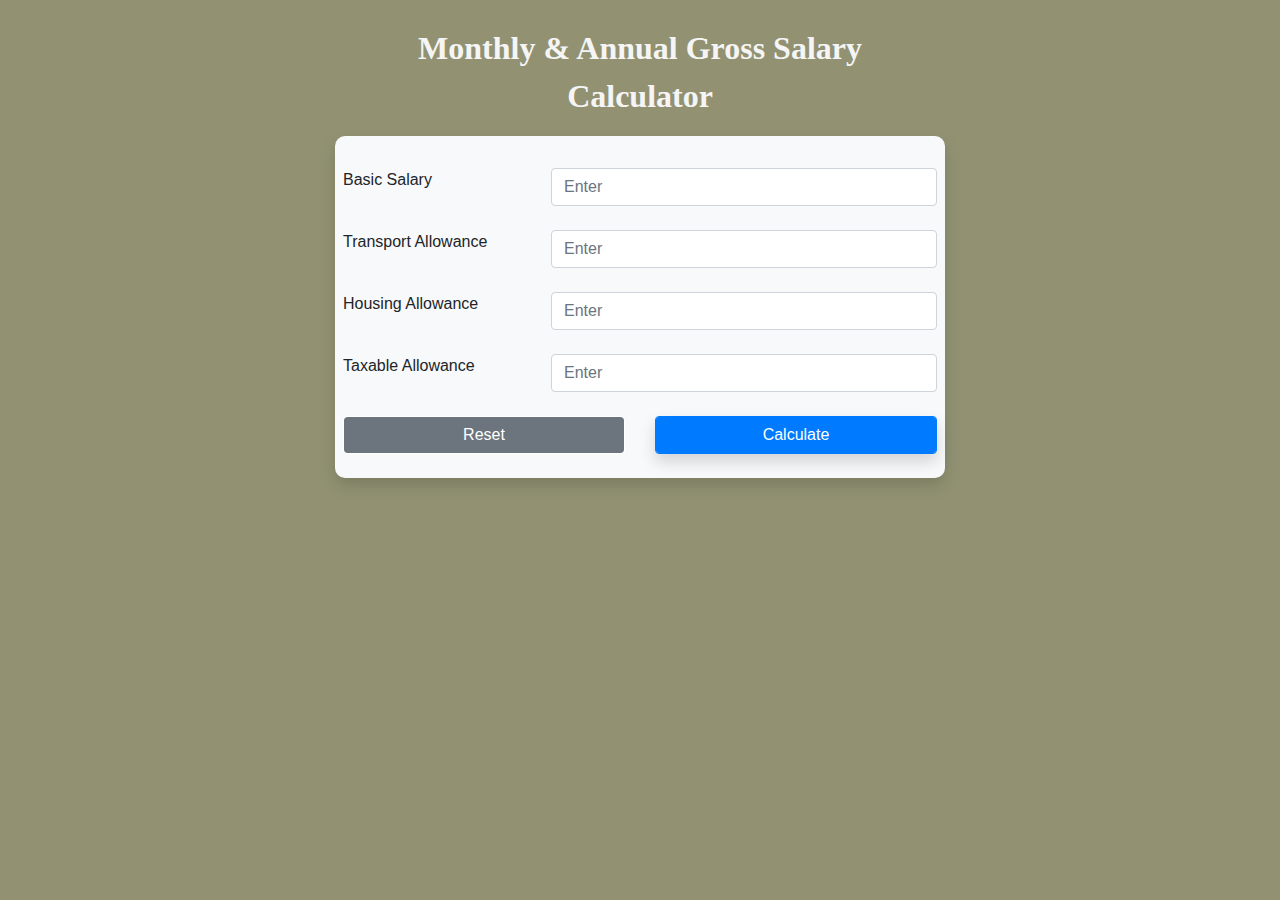
<file: index.html>
<!DOCTYPE html>
<html lang="en">

<head>
    <meta charset="UTF-8">
    <meta name="viewport" content="width=device-width, initial-scale=1.0">
    <meta http-equiv="X-UA-Compatible" content="ie=edge">
    <link rel="stylesheet" href="./style.css">
    <link rel="stylesheet" href="./bootstrap/css/bootstrap.css">
    <title>Monthly & Annual Gross Salary Calculator</title>
</head>

<body class="main">

    <div class="wrapper col-lg-6 mt-2">

        <header class="col-lg-12 text-center p-3 font-weight-bolder text-center ">
            Monthly & Annual Gross Salary Calculator
        </header>

        

        <form action="" class="form shadow p-2 bg-light">

            <div class="alert-danger">
                <!-- <span class="font-weight-bolder">OOPS!</span> All fields are required -->
            </div>

            <div class="form-group row mt-4 ">

                <div class="col-4">
                    <label for="basic-salary">Basic Salary</label>
                </div>

                <div class="col-8">
                    <input type="text" id="basic-salary" placeholder="Enter" class="form-control">
                </div>
            </div>
            <small class="error text-danger text-center "></small>


            <div class="form-group row mt-4">

                <div class="col-4">
                    <label for="transport" class="text-capitalize">Transport Allowance</label>
                </div>

                <div class="col-8">
                    <input type="text" id="transport" placeholder="Enter" class="form-control">
                </div>
            </div>

            <div class="form-group row mt-4">

                <div class="col-4">
                    <label for="housing" class="text-capitalize">Housing Allowance</label>
                </div>

                <div class="col-8">
                    <input type="text" id="housing" placeholder="Enter" class="form-control">
                </div>
            </div>

            <div class="form-group row mt-4">

                <div class="col-4">
                    <label for="Taxable-allowance" class="text-capitalize">Taxable Allowance</label>
                </div>

                <div class="col-8">
                    <input type="text" id="tax-allowance" placeholder="Enter" class="form-control">
                </div>

            </div>

            <div class="form-group row mt-4">

                <div class="col-6">
                    <button type="reset" class="btn btn-default btn-secondary form-control border-white">Reset</button>
                </div>

                <div class="col-6">
                    <button type="submit" class="btn btn-default btn-primary form-control Regular shadow ">Calculate</button>
                </div>
            </div>

        </form>

        <div class="result col-6 bg-light">
            <table class="table col-12 mt-4 p-4">
                <tr>
                    <td>Monthly Salary</td>
                    <td class="salPerMonth p-3">0.00</td>
                </tr>

                <tr>
                    <td>Annual Salary</td>
                    <td class="salPerYear p-3 ml-4">0.00</td>
                </tr>
            </table>
        </div>
    </div>


    <script src="./app.js"></script>
</body>

</html>
</file>
<file: style.css>
*{
    margin: 0;
    padding: 0;
    box-sizing: border-box;
}

.main{
    background-color:rgba(100, 100, 55, 0.7);
}

.wrapper{
    margin: auto;
}

header{
    font-size: 2rem;
    font-family: 'Times New Roman', Times, serif;
    color: whitesmoke;
}

.form, .alert-danger{
    border-radius: 10px;
    /* background-color: red; */
}

.result{
    display: none;
    border-radius: 10px;
    border-color: blue;
    
}
</file>
